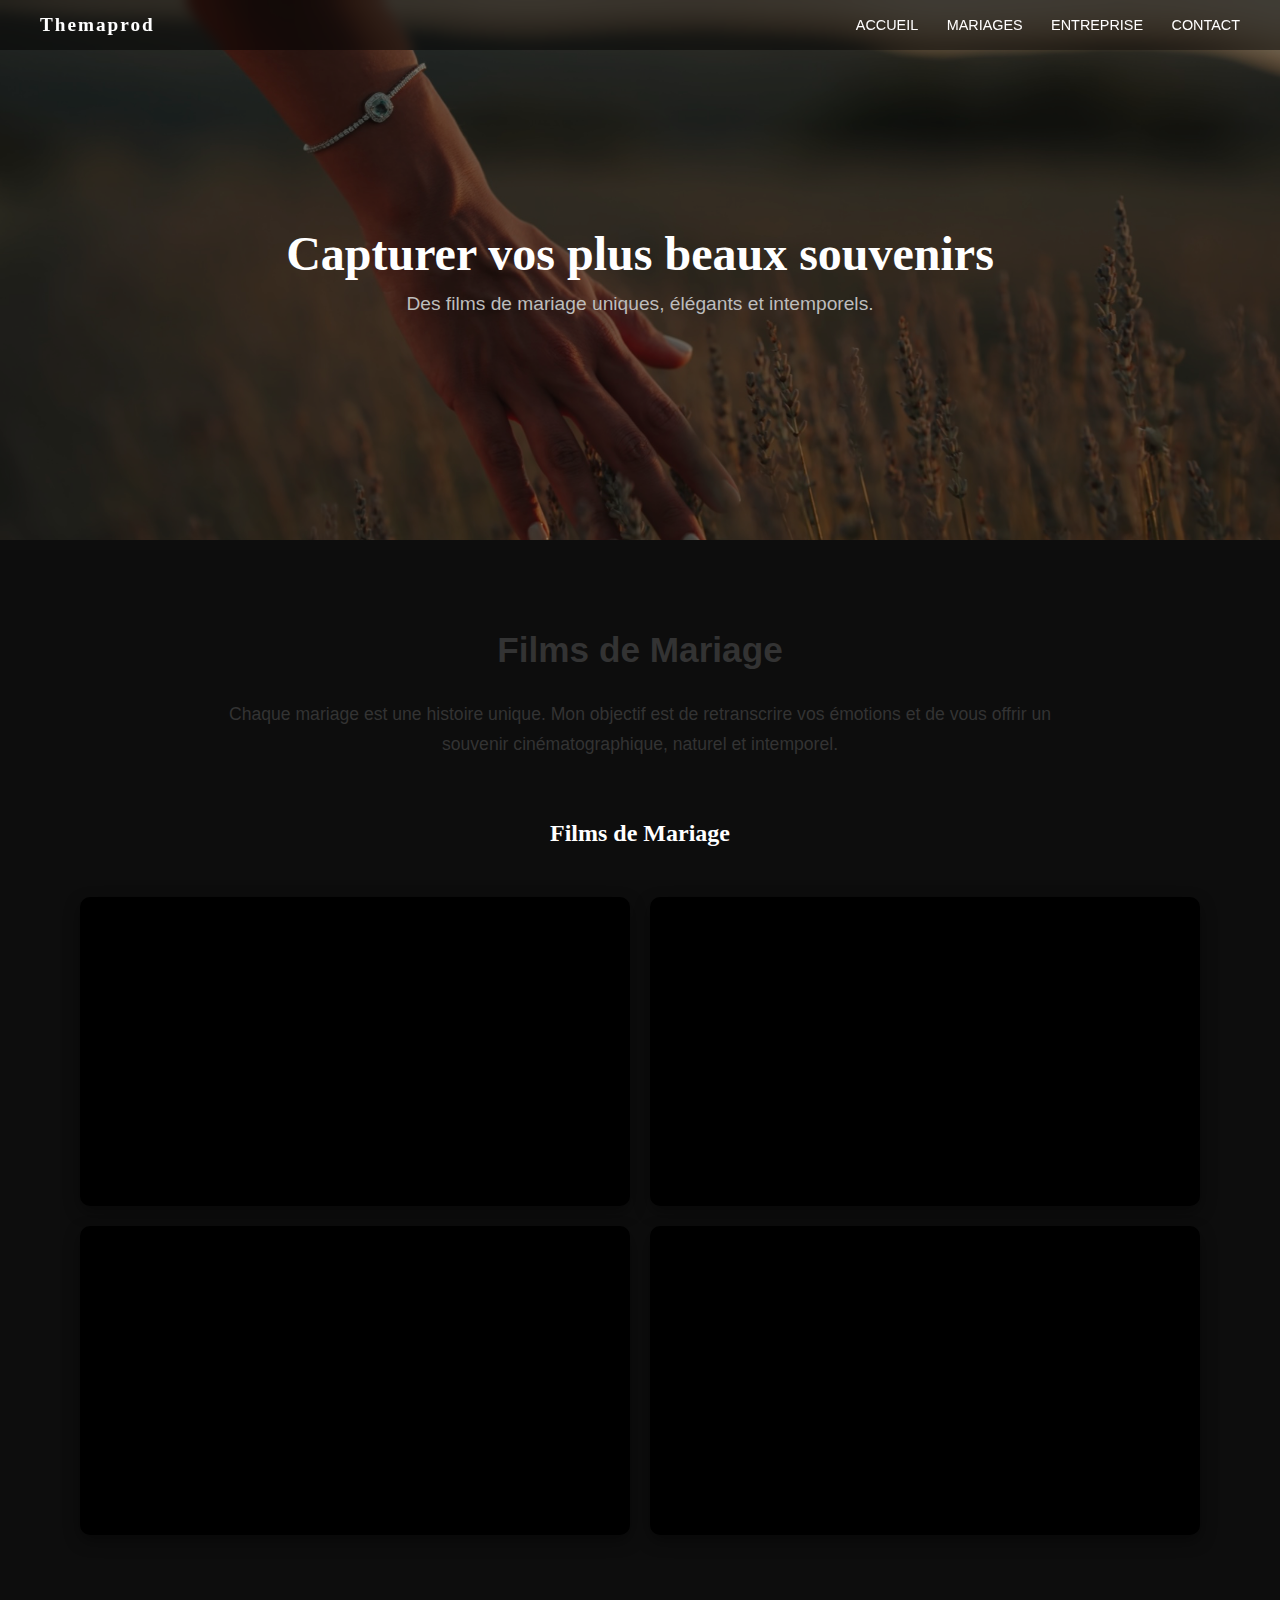
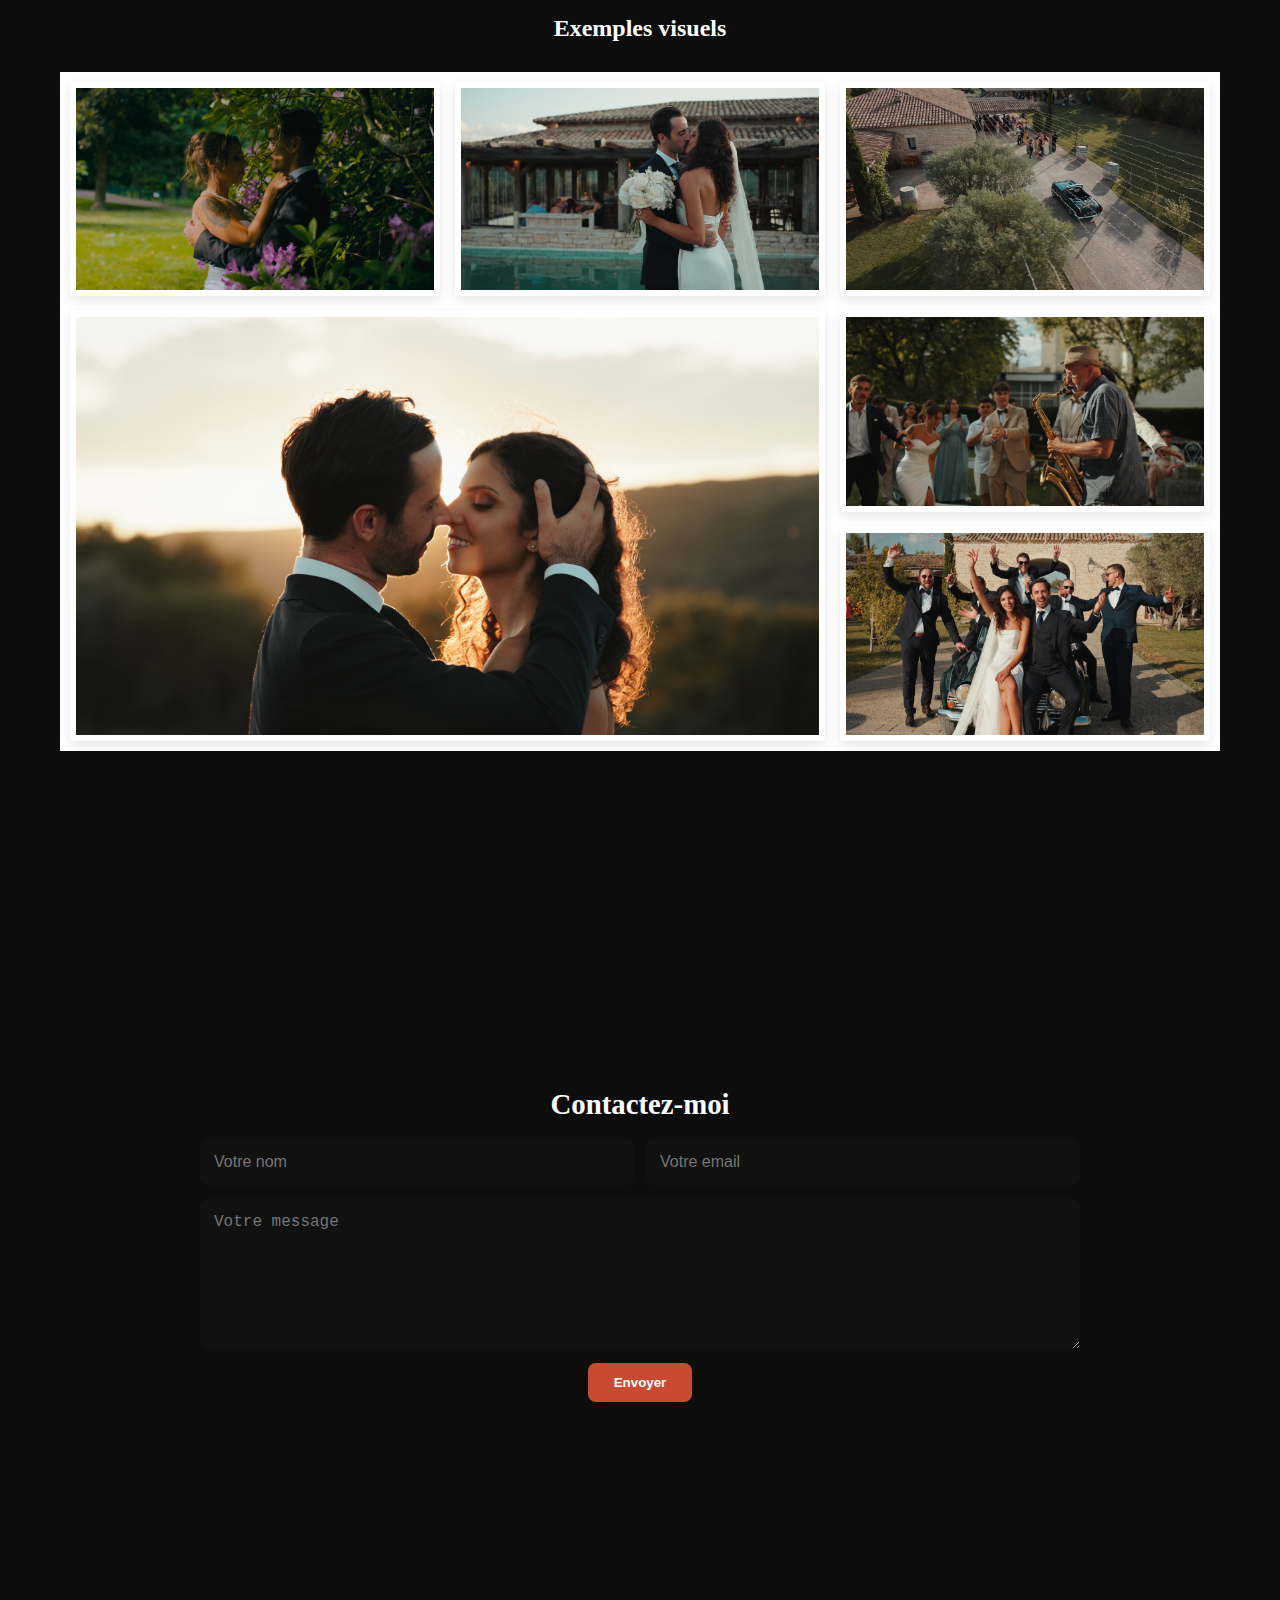
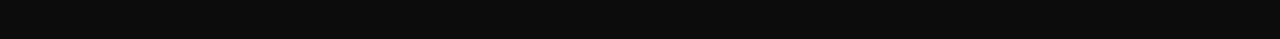
<file: mariage.html>
<!DOCTYPE html>
<html lang="fr">
<head>
  <meta charset="UTF-8">
  <meta name="viewport" content="width=device-width, initial-scale=1.0">
  <title>Mariages – Themaprod</title>
  <link rel="stylesheet" href="style.css">
</head>

<script>
document.addEventListener('DOMContentLoaded', function () {
  const form = document.getElementById('contact-form');
  const message = document.getElementById('form-message');
  if (!form) return;

  form.addEventListener('submit', async function (e) {
    e.preventDefault();
    const formData = new FormData(form);

    try {
      const response = await fetch(form.action, {
        method: form.method,
        body: formData,
        headers: { 'Accept': 'application/json' }
      });

      if (response.ok) {
        form.reset();
        message.classList.add('visible');
        // masquer le message après 5s
        setTimeout(() => message.classList.remove('visible'), 5000);
      } else {
        message.textContent = '⚠️ Une erreur est survenue, merci de réessayer.';
        message.style.color = 'orangered';
        message.classList.add('visible');
      }
    } catch (err) {
      message.textContent = '⚠️ Problème réseau — veuillez réessayer.';
      message.style.color = 'orangered';
      message.classList.add('visible');
    }
  });
});
</script>


<body>
  <!-- HEADER -->
  <header class="site-header">
    <nav class="navbar">
      <a href="index.html" class="logo">Themaprod</a>
      <div class="nav-links">
        <a href="index.html">Accueil</a>
        <a href="mariage.html" class="active">Mariages</a>
        <a href="entreprise.html">Entreprise</a>
        <a href="#contact">Contact</a>
      </div>
    </nav>
  </header>

  <!-- HERO -->
  <section class="page-hero" style="background-image:url('mariage-hero.jpg');">
    <div class="page-hero-text">
      <h1>Capturer vos plus beaux souvenirs</h1>
      <p>Des films de mariage uniques, élégants et intemporels.</p>
    </div>
  </section>

  <!-- DESCRIPTION -->
  <section class="project-description">
    <h1>Films de Mariage</h1>
    <p>
      Chaque mariage est une histoire unique. Mon objectif est de retranscrire vos émotions et de vous offrir un souvenir cinématographique, naturel et intemporel.
    </p>
  </section>

   <!-- VIDEOS -->
  <section class="project-gallery">
    <h2>Films de Mariage</h2>
    <div class="video-grid">
      <div class="video-item">
        <iframe src="https://www.youtube.com/embed/06sWmZnfyXs" frameborder="0" allowfullscreen></iframe>
      </div>
      <div class="video-item">
        <iframe src="https://www.youtube.com/embed/6paF4XQV-fY" frameborder="0" allowfullscreen></iframe>
      </div>
      <div class="video-item">
        <iframe src="https://www.youtube.com/embed/3vA0R-Nct4Q?si=OGO-vO1yv--S0y4u" frameborder="0" allowfullscreen></iframe>
      </div>
      <div class="video-item">
        <iframe src="https://www.youtube.com/embed/I7JfBjbgWPU?si=9EI_h8W7OYdSQpux" frameborder="0" allowfullscreen></iframe>
      </div>
    </div>
  </section>

  <!-- GALERIE -->
  <section class="project-gallery">
    <h2>Exemples visuels</h2>
    <div class="visual-grid">
      <div class="grid-item"><img src="m1.JPG" alt="Mariage 1"></div>
      <div class="grid-item"><img src="m2.jpg" alt="Mariage 2"></div>
      <div class="grid-item"><img src="m3.jpg" alt="Mariage 3"></div>
      <div class="grid-item large"><img src="m4.jpg" alt="Mariage 4"></div>
      <div class="grid-item"><img src="m5.JPG" alt="Mariage 5"></div>
      <div class="grid-item"><img src="m6.jpg" alt="Mariage 5"></div>
    </div>
  </section>

   <!-- CONTACT -->
<section class="section contact-section" id="contact" aria-label="Contact">
  <div class="contact-wrap">
    <h2>Contactez-moi</h2>

    <!-- Formulaire unique - remplacer l'URL par ton Formspree / endpoint -->
    <form id="contact-form" action="https://formspree.io/f/xovnokng" method="POST" novalidate>
      <div class="form-row">
        <input type="text" name="name" placeholder="Votre nom" required>
        <input type="email" name="email" placeholder="Votre email" required>
      </div>

      <textarea name="message" placeholder="Votre message" required></textarea>

      <button type="submit">Envoyer</button>
    </form>

    <!-- Message de confirmation (géré par JS) -->
    <p id="form-message" aria-live="polite">✅ Votre message a bien été envoyé !</p>
  </div>
</section>


  </main>

</body>

</html>
</file>
<file: style.css>
:root{
  --bg:#0d0d0d;
  --accent:#c84b31; /* léger rouge ciné (tu peux remplacer) */
  --muted:#bdbdbd;
  --nav-h:72px;
  --radius:10px;
}

/* === reset & base === */
*{box-sizing:border-box;margin:0;padding:0}
html,body{height:100%}
body{
  font-family: 'Montserrat',sans-serif;
  background:var(--bg);
  color:#fff;
  -webkit-font-smoothing:antialiased;
  scroll-behavior:smooth;
}

/* === NAV === */
.site-header {
  position: fixed;
  top: 0;
  left: 0;
  right: 0;
  z-index: 9999;
  background: rgba(0, 0, 0, 0.5);
  backdrop-filter: blur(6px);
}

.navbar {
  display: flex;
  align-items: center;
  justify-content: space-between;
  padding: 14px 40px;
  max-width: 1400px;
  margin: 0 auto;
}

.logo {
  font-family: 'Lora', serif;
  font-weight: 700;
  letter-spacing: 2px;
  font-size: 1.2rem;
  color: #fff;
  text-decoration: none;
}

.nav-links a {
  color: #fffefe;
  margin-left: 24px;
  text-transform: uppercase;
  font-weight: 500;
  font-size: 0.9rem;
  text-decoration: none; /* pas souligné */
  transition: color 0.3s ease;
}

.nav-links a:hover {
  color: var(--accent);
}

/* === HERO IMAGE === */
.hero-bg {
  position: absolute;
  inset: 0;
  background: url("hero-bg.jpg") no-repeat center center;
  background-size: cover;
  z-index: 0;
}

.hero-caption {
  position: relative;
  z-index: 1;
  text-align: center;
  color: #ffffff;
}

.hero-caption h1 {
  font-size: 3rem;
  letter-spacing: 2px;
  margin-bottom: 20px;
}

.hero-caption p {
  font-size: 1.2rem;
  max-width: 700px;
  margin: 0 auto;
}


/* === VISUAL GRID avec bordures === */
.visual-grid {
  width: 100%;
  height: 100%;
  display: grid;
  grid-template-columns: repeat(3, 1fr);
  gap: 10px; /* espace blanc visible */
  padding: 10px;
  background: #fff; /* fond blanc autour */
  box-sizing: border-box;
}

.visual-grid .grid-item {
  position: relative;
  overflow: hidden;
  border: 6px solid #fff; /* cadre blanc */
  border-radius: 4px;
  background: #fff;
}

.visual-grid .grid-item img {
  width: 100%;
  height: 100%;
  object-fit: cover; /* image contenue */
  display: block;
  transition: transform 0.6s ease;
}

.visual-grid .grid-item:hover img {
  transform: scale(1.05);
}

.visual-grid .large {
  grid-column: span 2;
  grid-row: span 2;
}

/* Mobile responsive */
@media (max-width: 1000px) {
  .visual-grid {
    grid-template-columns: repeat(2, 1fr);
  }
  .visual-grid .large {
    grid-column: auto;
    grid-row: auto;
    height: 50vh;
  }
}

/* === snap container: we rely on browser scrolling (not overflow scroll) === */
.snap-container{ /* main element in markup */
  scroll-snap-type:y mandatory;
}

/* each section fills viewport minus nav height */
.section{
  min-height: calc(100vh - var(--nav-h));
  padding-top: var(--nav-h); /* push content below nav */
  display:flex;
  align-items:center;
  justify-content:center;
  scroll-snap-align:start;
  position:relative;
  overflow:hidden;
}


/* parallax target already has class .parallax (JS transforms it) */
.hero .overlay{
  position:absolute;inset:0;background:linear-gradient(to bottom, rgba(0,0,0,0.2), rgba(0,0,0,0.6));z-index:1;
}
.hero img.hero-image{
  position:absolute;inset:0;z-index:0;transform:translateZ(0);
}

.hero-caption{z-index:2;text-align:center;padding:0 24px}
.hero-caption h1{font-family:'Lora',serif;font-size:clamp(2rem,6vw,4rem);margin-bottom:12px}
.hero-caption p{color:var(--muted);font-size:clamp(1rem,1.2vw,1.2rem)}

/* small screens: stack */
@media (max-width:1000px){
  .visual-grid{ grid-template-columns: repeat(2,1fr) }
  .visual-grid .large{ grid-column:auto; grid-row:auto; height:50vh }
}

/* === PROJECTS (Accueil) === */
.projects-section {
  padding: 60px 20px;
  display: flex;
  justify-content: center;
  align-items: center;
}

.projects-grid {
  width: 100%;
  max-width: 1200px;
  display: grid;
  grid-template-columns: repeat(2, 1fr);
  gap: 20px;
}

.project-card {
  position: relative;
  overflow: hidden;
}

.project-card img {
  display: block;
  width: 100%;
  height: auto;
  transition: transform 0.4s ease;
}

.project-overlay {
  position: absolute;
  inset: 0;
  display: flex;
  flex-direction: column;
  justify-content: flex-end;
  padding: 1rem;
  background: rgba(0, 0, 0, 0); /* invisible au repos */
  color: white;
  transition: background 0.3s ease;
}

.project-overlay h2,
.project-overlay p {
  z-index: 2;
  transition: opacity 0.3s ease;
}

.view-project {
  position: absolute;
  top: 50%;
  left: 50%;
  transform: translate(-50%, -50%);
  font-size: 1.2rem;
  font-weight: 700;
  opacity: 0;
  transition: opacity 0.3s ease;
  z-index: 2;
}

/* Effet au survol */
.project-card:hover img {
  transform: scale(1.05);
}

.project-card:hover .project-overlay {
  background: rgba(0, 0, 0, 0.6); /* voile gris */
}

.project-card:hover .view-project {
  opacity: 1; /* texte apparaît au centre */
}

.project-card:hover h2,
.project-card:hover p {
  opacity: 0.3; /* texte de bas de carte atténué */
}


/* Mobile */
@media (max-width: 900px) {
  .projects-grid {
    grid-template-columns: 1fr;
  }
  .project-card {
    height: 300px;
  }
}

/* === SHOWREEL / presentation === */
.showreel-wrap{ width:100%; max-width:1200px; margin:0 auto; display:flex; gap:40px; align-items:center; padding:0 20px; box-sizing:border-box; }
.showreel-text{ flex:1; }
.showreel-text h2{ font-family:'Lora',serif; margin-bottom:12px }
.showreel-text p{ color:var(--muted); line-height:1.6 }

.showreel-video{ flex:1; }
.video-16-9{ width:100%; aspect-ratio:16/9; background:#000; border-radius:10px; overflow:hidden }
.video-16-9 iframe{ width:100%; height:100%; border:0; display:block }

/* mobile showreel */
@media(max-width:1000px){
  .showreel-wrap{ flex-direction:column; }
  .showreel-video{ width:100% }
}

/* === CONTACT (corrigé : largeur, responsive, look) === */
.contact-wrap {
  width: 100%;
  max-width: 1000px;     /* plus large pour ne pas paraître minuscule */
  margin: 0 auto;
  text-align: center;
  padding: 30px 20px;
  box-sizing: border-box;
}

.contact-wrap h2 {
  font-family: 'Lora', serif;
  margin-bottom: 18px;
  font-size: 1.8rem;
}

/* form container */
#contact-form {
  width: 100%;
  max-width: 880px;      /* largeur du formulaire */
  margin: 0 auto;
  display: flex;
  flex-direction: column;
  gap: 14px;
  align-items: stretch;  /* IMPORTANT: permet aux champs d'occuper la largeur */
}

/* ligne avec 2 inputs côte à côte */
.form-row {
  width: 100%;
  display: flex;
  gap: 12px;
}

/* input/textarea styles */
#contact-form input,
#contact-form textarea {
  padding: 14px;
  border-radius: 8px;
  border: none;
  background: #111;
  color: #fff;
  font-size: 1rem;
  outline: none;
  min-width: 0;          /* IMPORTANT pour flexbox (évite overflow) */
}

/* input dans la .form-row prennent la même place */
.form-row input {
  flex: 1 1 0;
}

/* textarea pleine largeur */
#contact-form textarea {
  width: 100%;
  min-height: 150px;
  resize: vertical;
}

/* bouton */
#contact-form button {
  align-self: center;
  padding: 12px 26px;
  border-radius: 8px;
  border: none;
  background: var(--accent);
  color: #fff;
  font-weight: 700;
  cursor: pointer;
  transition: transform 0.12s ease, filter 0.12s ease;
}
#contact-form button:hover { transform: translateY(-2px); filter: brightness(.98); }

/* message de confirmation */
#form-message {
  margin-top: 12px;
  font-weight: 600;
  color: #4CAF50;
  opacity: 0;
  transform: translateY(6px);
  transition: opacity .35s ease, transform .35s ease;
  pointer-events: none;
}
#form-message.visible {
  opacity: 1;
  transform: translateY(0);
}

/* responsive : empiler les champs sur petit écran */
@media (max-width: 700px) {
  .form-row { flex-direction: column; }
  #contact-form { max-width: 92%; }
}



/* === reveal animation === */
.reveal{ opacity:0; transform: translateY(24px); transition: opacity .7s ease, transform .7s ease }
.reveal.visible{ opacity:1; transform: translateY(0) }

/* helper */
a.project-link{ display:block; width:100%; height:100% }

/* PAGE PROJET */
.project-hero {
  max-width: 1200px;
  margin: 0 auto;
  padding: 40px 20px;
}

.project-description {
  max-width: 900px;
  margin: 40px auto;
  padding: 20px;
  font-size: 1.1rem;
  line-height: 1.6;
  color: #333;
}

.project-description h1 {
  font-size: 2.2rem;
  margin-bottom: 20px;
  text-align: center;
}

.project-gallery {
  max-width: 1200px;
  margin: 60px auto;
  padding: 0 20px;
}

.project-gallery h2 {
  text-align: center;
  margin-bottom: 30px;
}

.project-gallery .visual-grid {
  display: grid;
  grid-template-columns: repeat(auto-fit, minmax(250px, 1fr));
  gap: 15px;
}

.project-gallery .grid-item {
  background: #fff;
  border: 6px solid #fff;
  overflow: hidden;
  box-shadow: 0 4px 12px rgba(0,0,0,0.1);
}

.project-gallery .grid-item img {
  width: 100%;
  height: 100%;
  object-fit: cover;
  display: block;
}

/* === PAGE HERO (mariage & entreprise) === */
.page-hero {
  position: relative;
  height: 60vh;
  background: url("images/mariage-hero.jpg") center/cover no-repeat;
  display: flex;
  align-items: center;
  justify-content: center;
  text-align: center;
}

.page-hero::after {
  content:"";
  position:absolute;
  inset:0;
  background:rgba(0,0,0,0.45);
}

.page-hero-text {
  position:relative;
  z-index:1;
  color:#fff;
  max-width:800px;
  padding:0 20px;
}

.page-hero-text h1 {
  font-family:'Lora',serif;
  font-size:clamp(2rem,5vw,3rem);
  margin-bottom:12px;
}

.page-hero-text p {
  font-size:1.2rem;
  color:var(--muted);
}

/* === description centrée === */
.project-description {
  max-width: 900px;
  margin: 80px auto 40px;
  padding: 0 20px;
  font-size: 1.1rem;
  line-height: 1.7;
  text-align: center;
}

/* === galerie spécifique === */
.project-gallery {
  max-width: 1200px;
  margin: 60px auto;
  padding: 0 20px;
}

.project-gallery h2 {
  text-align: center;
  margin-bottom: 30px;
  font-family: 'Lora', serif;
}

.project-gallery .visual-grid {
  grid-template-columns: repeat(auto-fit, minmax(280px, 1fr));
}

/* === VIDEO GRID (mariage) === */
.video-grid {
  display: grid;
  grid-template-columns: repeat(2, 1fr);
  gap: 20px;
  max-width: 1200px;
  margin: 0 auto;
  padding: 20px;
}

.video-item {
  aspect-ratio: 16/9;
  background: #000;
  border-radius: 10px;
  overflow: hidden;
  box-shadow: 0 6px 16px rgba(0,0,0,0.4);
}

.video-item iframe {
  width: 100%;
  height: 100%;
  border: 0;
  display: block;
}

@media (max-width: 900px) {
  .video-grid {
    grid-template-columns: 1fr;
  }
}
</file>
